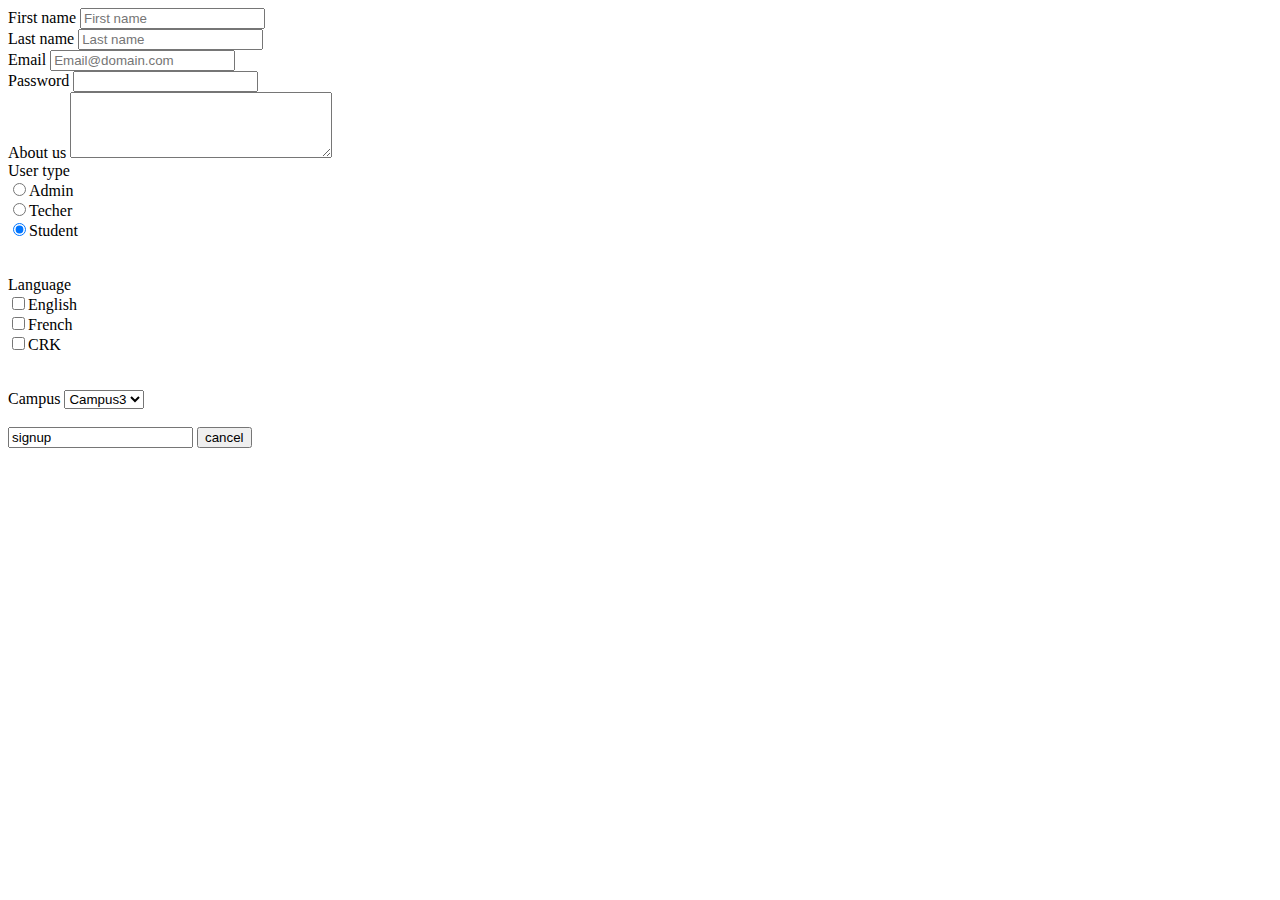
<file: Form.html>
<!DOCTYPE html>
<html lang="en">
<head>
    <meta charset="UTF-8">
    <title>HTML Forms</title>
</head>
<body>
   <form >
   <label for="">First name</label>
    <Input type="text"/ placeholder="First name"><br>
    <label for="">Last name</label>
    <Input type="text"/ placeholder="Last name"><br>
    <label for="">Email</label>
    <Input type="email"/ placeholder="Email@domain.com"><br>
    <label for="">Password</label>
    <Input type="password"/>
   
     <br>
     <lable>About us</lable>
    <textarea name="about us" id="" cols="30" rows="4"></textarea>
    <br>
    <label>User type</label><br>
    <input type="radio" name="user name"><label for="">Admin</label><br>
    <input type="radio" name="user name"><label for="">Techer</label><br>
    <input type="radio" name="user name" checked="checked"><label for="">Student</label><br>
    <br>
    <br>
    <label>Language</label><br>
    <input type="Checkbox" ><label for="">English</label><br>
    <input type="Checkbox"><label for="">French</label><br>
    <input type="Checkbox"><label for="">CRK</label><br>
    <br>
    <br>
    <label for="">Campus</label>
    <select name="" id="">
        <option value="">Campus1</option>
        <option value="">Campus2</option>
        <option value=""selected="selected">Campus3</option>
    </select>
    <br>
    <br>
    <input type="submet" value="signup">
    <input type="reset" value="cancel">
    </form>
    
</body>
</html>
</file>
